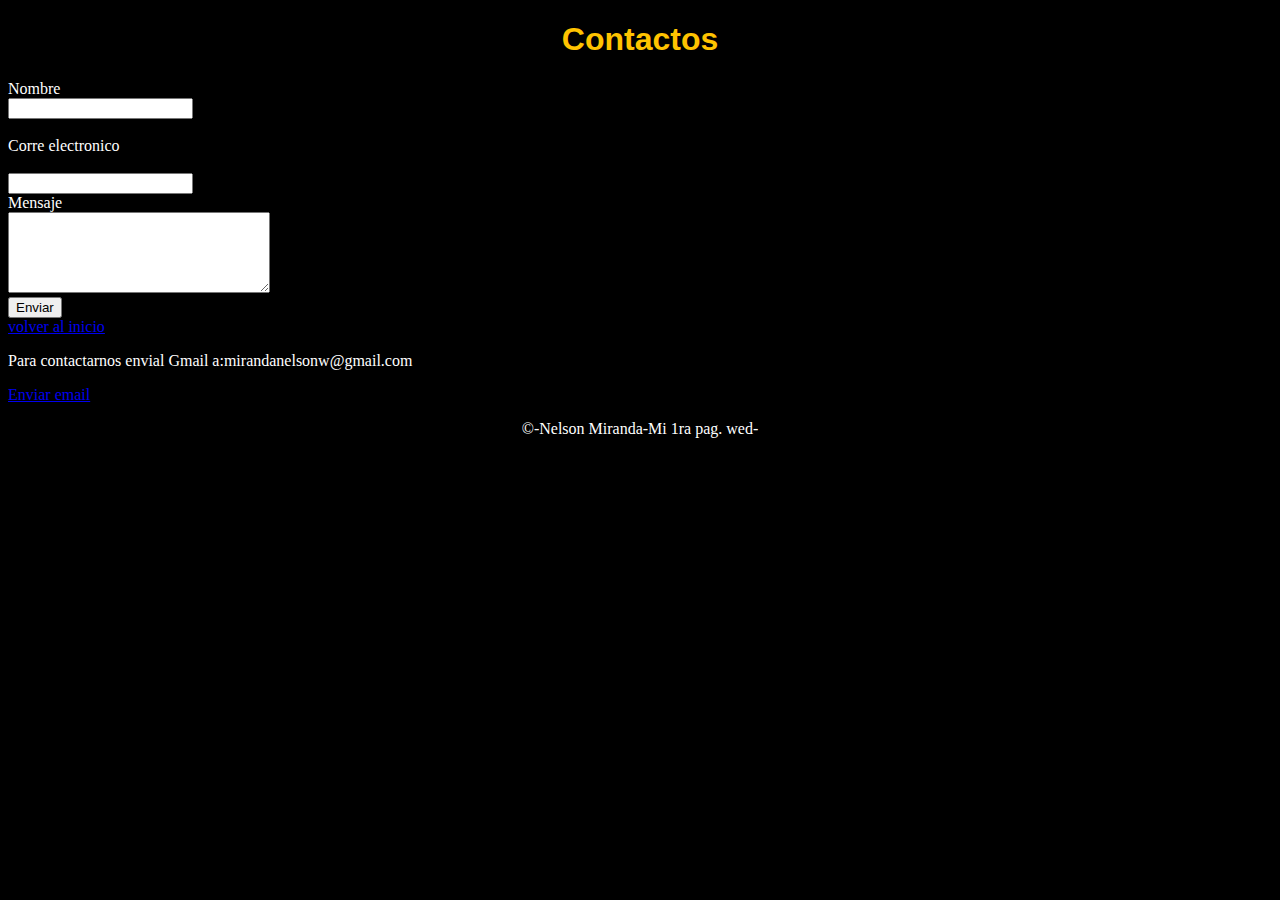
<file: contactostp.html>
<!DOCTYPE html>
<html lang="es">
<title>Contactos</title>
<head>
<meta charset="utf-8">
<meta name="viewport" content="width=divice-width,initial-scale=1.0">
<link rel="stylesheet" href="estilos.css">
</head>
<body>
<header>
  <h1>Contactos</h1>
</header>
<main>
   <form action="index.html" method="post">
    <label for="nombre">Nombre</label><br>
    <input type="text" id="nombre" name="nombre"><br><br>
    <label for="correo">Corre electronico</label><br><br>
    <input type="email" id="correo" name="correo"><br>
    <label for="mensaje">Mensaje</label><br>
    <textarea id="mensaje" name="mensaje" rows="5" cols="30"></textarea><br>
    <button type="submit" name="enviar">Enviar</button>
  </form>
  <a href="index.html">volver al inicio</a>
</main>
<p>Para contactarnos envial Gmail a:mirandanelsonw@gmail.com</p>
<a href="https://accounts.google.com/v3/signin/identifier?continue=https%3A%2F%2Fmail.google.com%2Fmail%2Fu%2F0%2F&emr=1&followup=https%3A%2F%2Fmail.google.com%2Fmail%2Fu%2F0%2F&ifkv=AdBytiOUgpv7o5-b2eyLOLnbo4Mkmf9KYGO_qcsFLzSMdsFXOuQJzE9KgT5M8LcPeDX3gOvcPzPt&osid=1&passive=1209600&service=mail&flowName=GlifWebSignIn&flowEntry=ServiceLogin&dsh=S84938962%3A1748630021032620">Enviar email</a>
<footer>
  <p>&copy;-Nelson Miranda-Mi 1ra pag. wed-</p>
</footer>
</body>
</html>
</file>
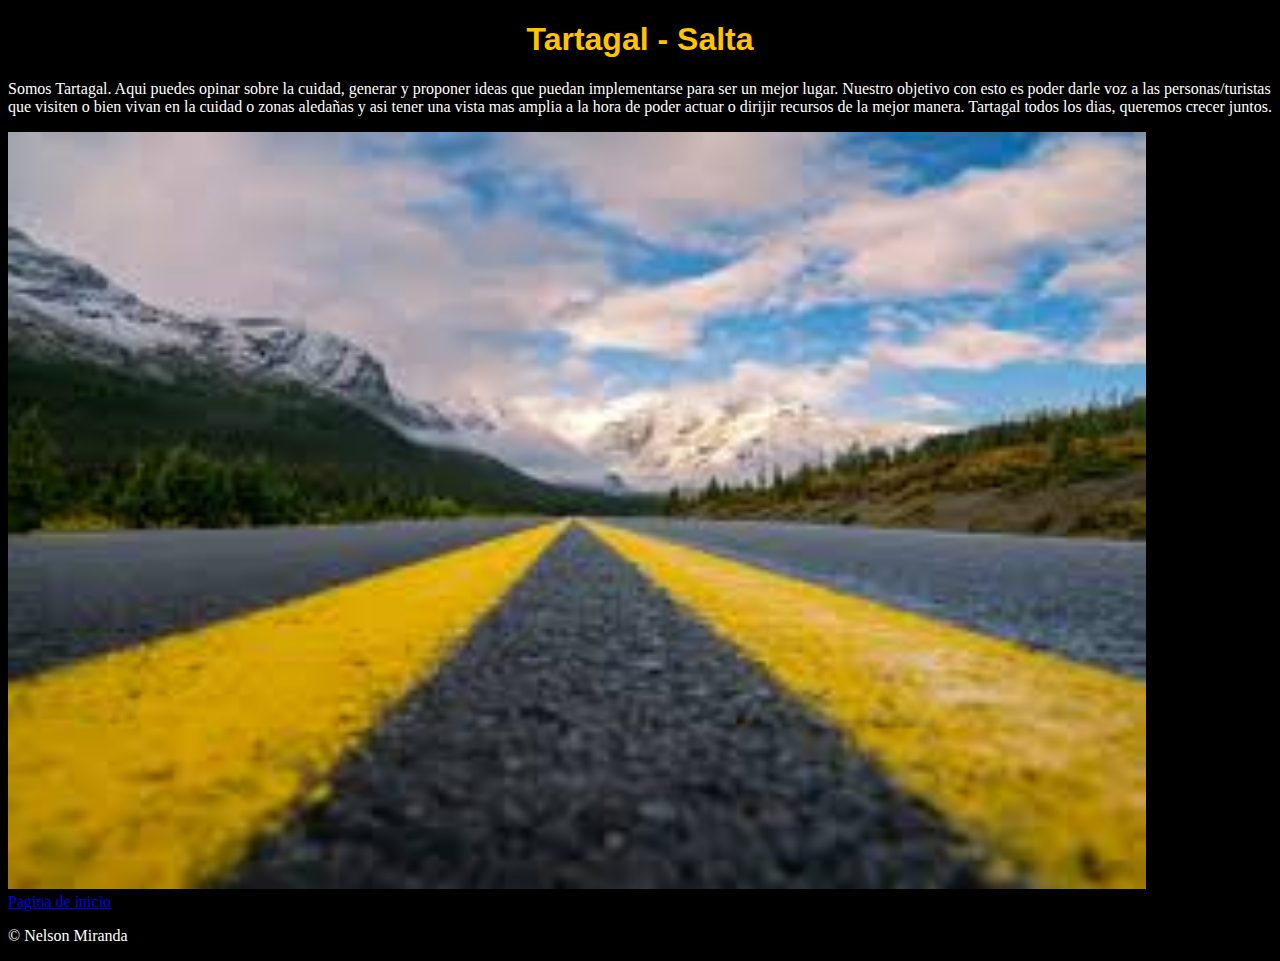
<file: nosotros.html>
<!DOCTYPE html>
<html>
<title>Nosotros</title>
<head>
  <meta charset="utf-8">
  <meta name="viewport" content="width=divice-width,initial-scale=1.0">
  <link rel="stylesheet" href="estilos.css">
  </head>
<body>
  <h1>Tartagal - Salta</h1>
  <p>Somos Tartagal. Aqui puedes opinar sobre la cuidad, generar y proponer ideas que puedan implementarse para ser un mejor lugar.
    Nuestro objetivo con esto es poder darle voz a las personas/turistas que visiten o bien vivan en la cuidad o zonas aledañas y asi tener una vista mas amplia a la hora de poder actuar o dirijir recursos de la mejor manera.
    Tartagal todos los dias, queremos crecer juntos.</p>
<img src="Ruta.jpg" alt="Ruta" width="90%">
<br>
<a href="index.html">Pagina de inicio</a>

  <p>&copy; Nelson Miranda</p>
</body>
</html>
</file>
<file: estilos.css>
#titulo {color:black;}


.contenido {color:gray;}

.nuevo {color:red;}

h1{color:#FFC300;
font-family: arial black, sans-serif;
text-align: center;
}
h2 {
color:#333;
font-family: arial black, sans-serif;
}

body{
  font-family: Verdana; sans-serif;
  background-color: black;
  color: white
  }
header, footer{
  background-color: #333
  color:blue
padding: 20px;
text-align: center;
}
nav ul{
  list-style-type: none;
  background-color: #444;
  padding: 10px;
  display: flex;
  justify-content: center;
}
nav ul li{
  margin: 0 10px;
}
nav ul li a {
  color: white;
  text-decoration: none;
}
section{
  padding: 20px
}
nav {
  background-color: #2c3e50;
  padding: 15px 20px;
  display: flex;
  justify-content: center;
  border-bottom: 3px solid #1abc9c;
  box-shadow: 0 4px 6px rgba(0, 0, 0, 0.1);
}
</file>
